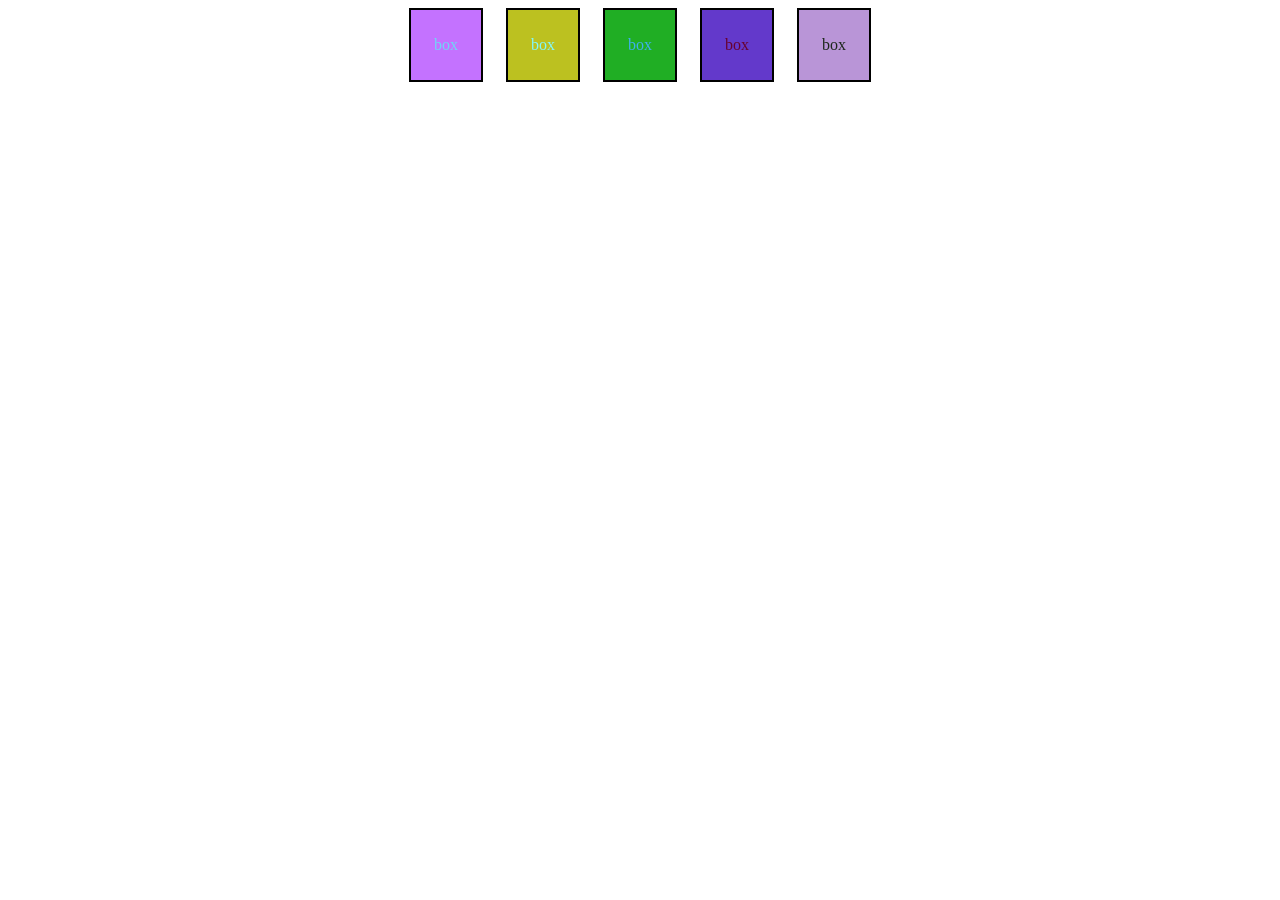
<file: javascript/Generate Random color/index.html>
<!DOCTYPE html>
<html lang="en">
<head>
    <meta charset="UTF-8">
    <meta name="viewport" content="width=device-width, initial-scale=1.0">
    <title>Document</title>
    <link rel="stylesheet" href="style.css">
</head>
<body>
   
    <div class="container">
        <div class="box">box</div>
        <div class="box">box</div>
        <div class="box">box</div>
        <div class="box">box</div>
        <div class="box">box</div>
    </div>
    <!-- <script>
        let div=document.createElement("div");
        div.innerHTML = "I have been inserted by <b>pratyush</b>";
        div.setAttribute("class", "created");
        document.querySelector(".container").before(div) 
    </script> --> 

    <script type="module" src="script.js">
           
    </script>
</body>
</html>
</file>
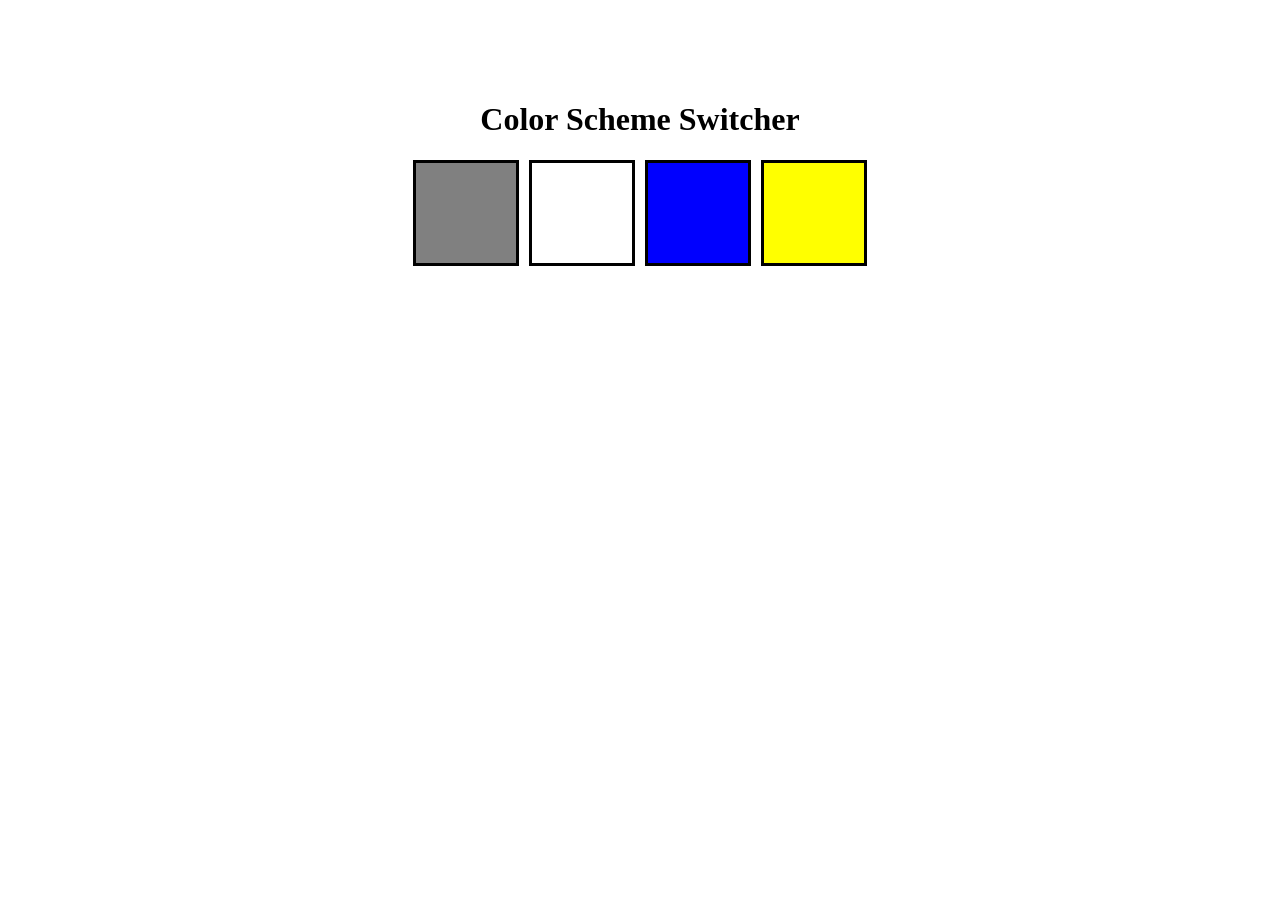
<file: javascript/Project1/index.html>
<!DOCTYPE html>
<html lang="en">
<head>
    <meta charset="UTF-8">
    <meta name="viewport" content="width=device-width, initial-scale=1.0">
    <title>Document</title>
    <link rel="stylesheet" href="style.css">
</head>
<body>
    <h1>Color Scheme Switcher</h1>
    <prat class="container">
        <div class="button" id="grey"></div>
        <div class="button" id="white"></div>
        <div class="button" id="blue"></div>
        <div class="button" id="yellow"></div>
    </prat>
    <script src="./script.js"></script>
</body>
</html>
</file>
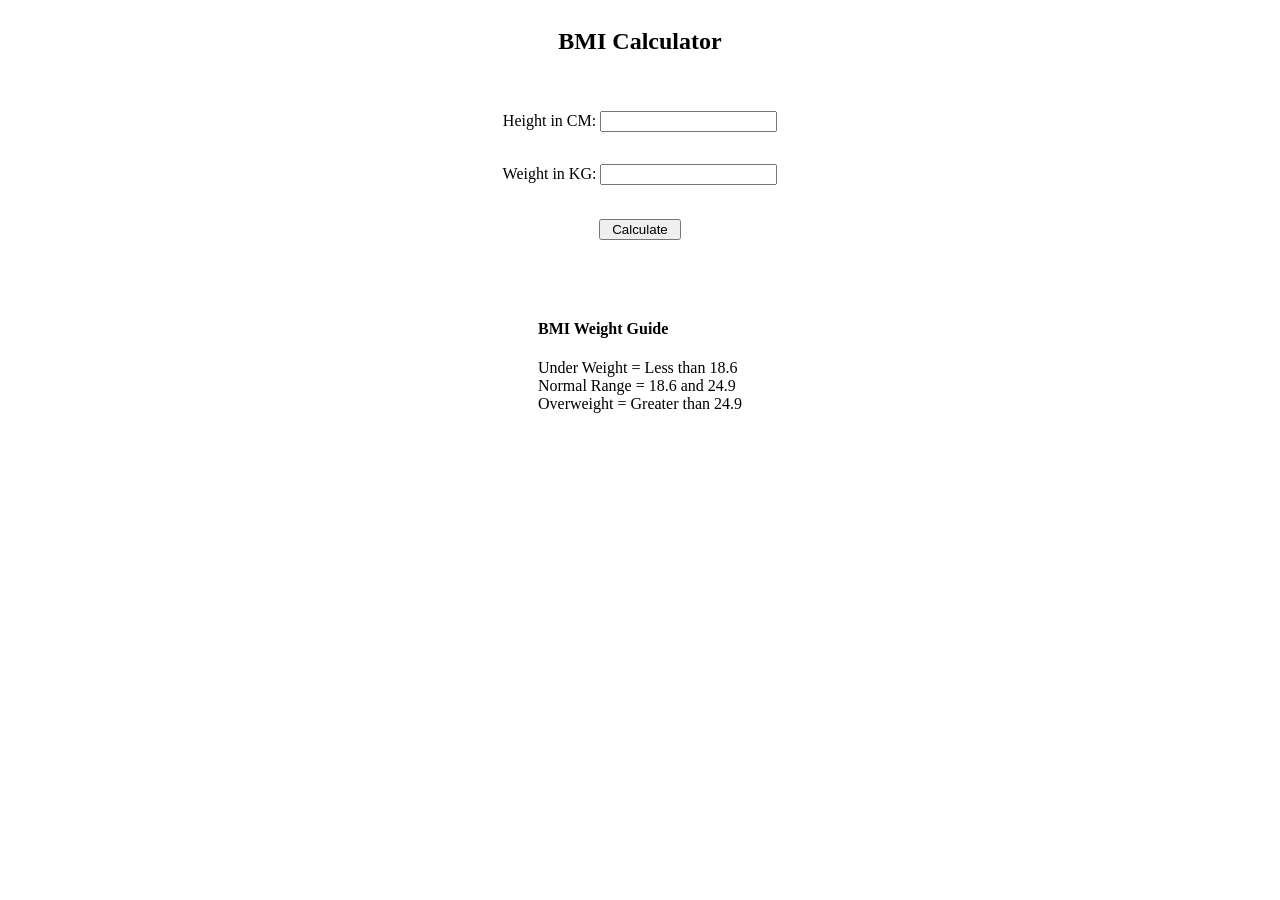
<file: javascript/Project2/index.html>
<!DOCTYPE html>
<html lang="en">
<head>
    <meta charset="UTF-8">
    <meta name="viewport" content="width=device-width, initial-scale=1.0">
    <title>BMI Caculator</title>
    <link rel="stylesheet" href="style.css">
</head>
<body>
    <div class="container">
        <h2>BMI Calculator</h2>
        <form>
            <p>
                <label for="height">Height in CM:</label>
                <input type="text" id="height">
            </p>
            <p>
                <label for="height">Weight in KG:</label>
                <input type="text" id="weight">
            </p>
            <br>
            <button type="submit">Calculate</button>
        </form>
        <div>
            <h3 id="result"></h3>
        </div>
        <div class="gyan">
            <h4>BMI Weight Guide</h4>
            <div>Under Weight = Less than 18.6</div>
            <div>Normal Range = 18.6 and 24.9</div>
            <div>Overweight = Greater than 24.9</div>
        </div>
    </div>
    <script src="script.js"></script>
</body>
</html>
</file>
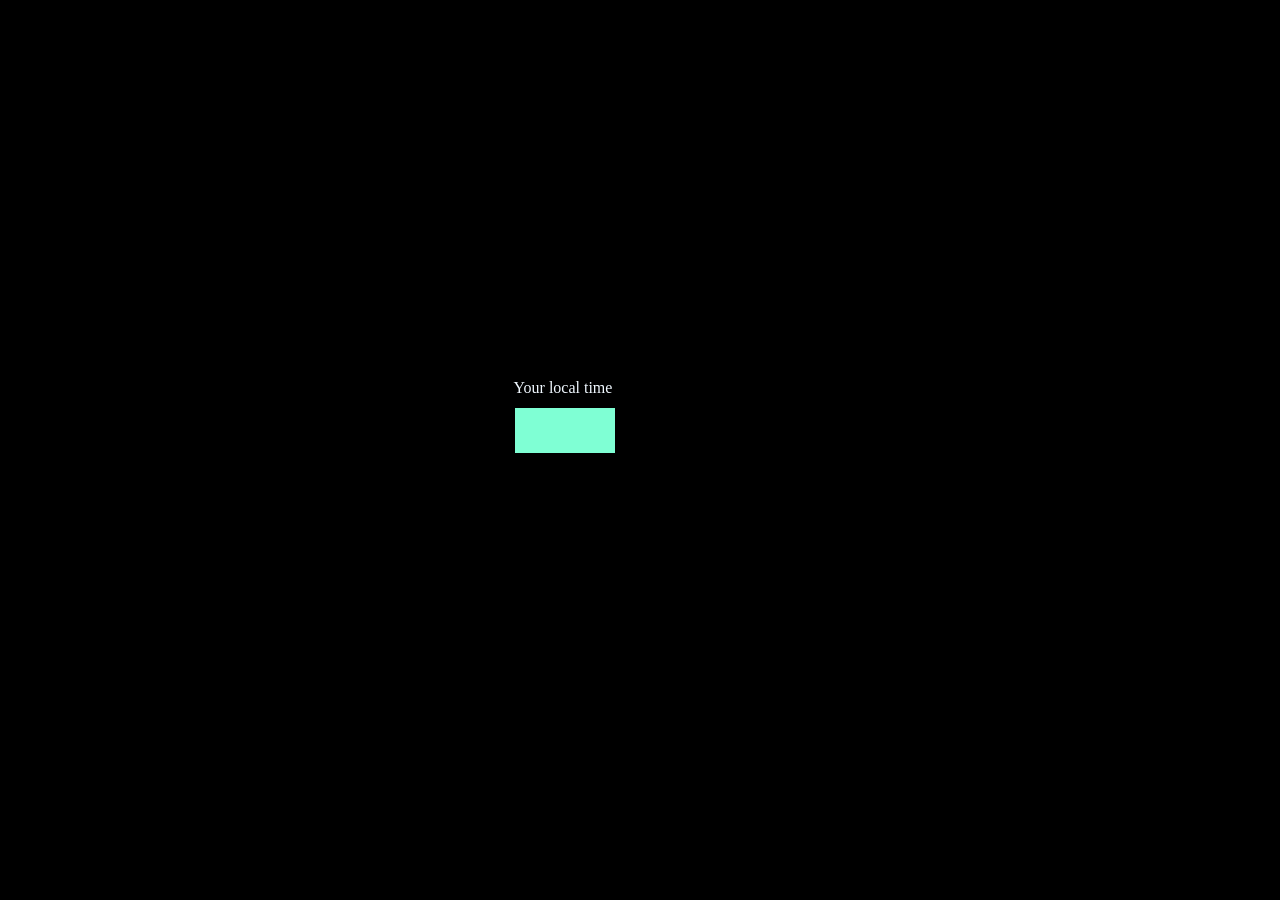
<file: javascript/Project3/index.html>
<!DOCTYPE html>
<html lang="en">
<head>
    <meta charset="UTF-8">
    <meta name="viewport" content="width=device-width, initial-scale=1.0">
    <title>Project 3</title>
    <link rel="stylesheet" href="style.css">
</head>
<body>
    <!-- <nav>
        <a href="/">Home</a>
        <a href="https://www.youtube.com/">Youtube</a>
    </nav> -->
    <div class="center">
        <div id="banner">Your local time</div>
        <div id="clock"></div>
    </div>
    <script src="script.js"></script>
</body>
</html>
</file>
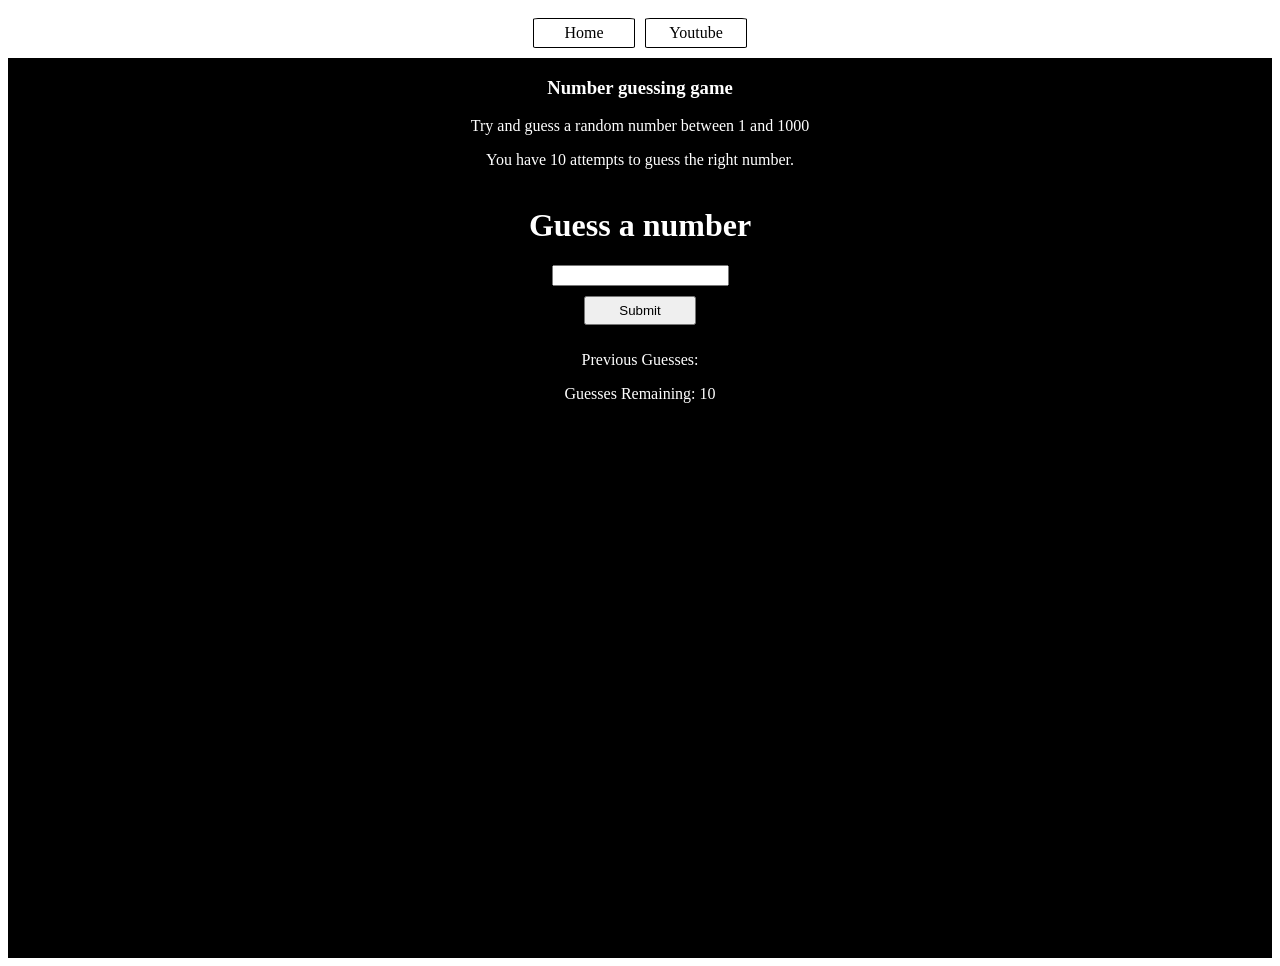
<file: javascript/Project4/index.html>
<!DOCTYPE html>
<html lang="en">
<head>
    <meta charset="UTF-8">
    <meta name="viewport" content="width=device-width, initial-scale=1.0">
    <title>Project 4</title>
    <link rel="stylesheet" href="style.css">
</head>
<body>
    <nav>
        <a href="/">Home</a>
        <a href="http://www.youtube.com/">Youtube</a>
    </nav>
    <div class="container">
        <div>
            <h3>Number guessing game</h3>
            <p>Try and guess a random number between 1 and 1000</p>
            <p>You have 10 attempts to guess the right number.</p>
        </div>
        <form class="form" action="">
            <label for="guessField" id="guess"><h1>Guess a number</h1></label>
            <input type="text" id="guessField" class="guessField">
            <input type="submit" id="subt" class="guessSubmit">
        </form>
        <div>
            <p>Previous Guesses: <span id="prev"></span></p>
            <p>Guesses Remaining: <span id="rem">10</span></p>
        </div>
    </div>
    <script src="script.js"></script>
</body>
</html>
</file>
<file: javascript/Generate Random color/style.css>
.box{
    display: flex;
    justify-content: center;
    align-items: center;
    height: 70px;
    width: 70px;
    /* background-color: rgb(214, 73, 73); */
    border: 2px solid black;
}
.container{
    display: flex;
    justify-content: center;
    align-items: center;
    gap: 23px;
    
}
</file>
<file: javascript/Project1/style.css>
h1{
    text-align: center;
    padding-top: 80px;
}

.container{
    display: flex;
    justify-content: center;
    flex-wrap: wrap;
    gap: 10px;
}

.button{
    height: 100px;
    width: 100px;
    border: solid black;
}

#grey{
    background-color: grey;
}

#white{
    background-color: white;
}

#blue{
    background-color: blue;
}

#yellow{
    background-color: yellow;
}
</file>
<file: javascript/Project2/style.css>
.container{
    display: flex;
    flex-direction: column;
    align-items: center;
    gap: 20px;
}

form{
    display: flex;
    flex-direction: column;
    align-items: center;
}

button{
    width: 30%;
}
</file>
<file: javascript/Project3/style.css>
body{
    background-color: black;
    padding: 0%;

}

nav{
    display: flex;
    justify-content: center;
    gap: 15px;
    position:sticky;
    background-color: aliceblue;
    margin: 0%;
    padding: 0%;
}

a{
    border: solid  1px black;
    border-radius: 5%;
    padding: 5px 10px;
    color: black;
    text-decoration: none;
}

.center{
    margin: 30% 40%;
    color: aliceblue;
}

#clock{
    border: 1px solid black;
    margin-top: 10px;
    display: inline-block;
    height: 30px;
    width: 100px;
    background-color: aquamarine;
    border-radius: 1;
    color: black;
    text-align: center;
    padding-top: 15px;
}
</file>
<file: javascript/Project4/style.css>
nav{
    display: flex;
    justify-content: center;
    gap: 10px;
    padding: 10px 0;
}

a{
    border: 1px solid black;
    padding: 5px;
    width: 90px;
    text-align: center;
    text-decoration: none;
    color: black;
    border-radius: 5%;
}

.container{
    display: flex;
    flex-direction: column;
    align-items: center;
    text-align: center;
    background-color: black;
    color: white;
    height: 100vh;
}

.form{
    display: flex;
    flex-direction: column;
    align-items: center;
}

#subt{
    padding: 5px 20px;
    width: 50%;
    margin: 10px 0;
}
</file>
